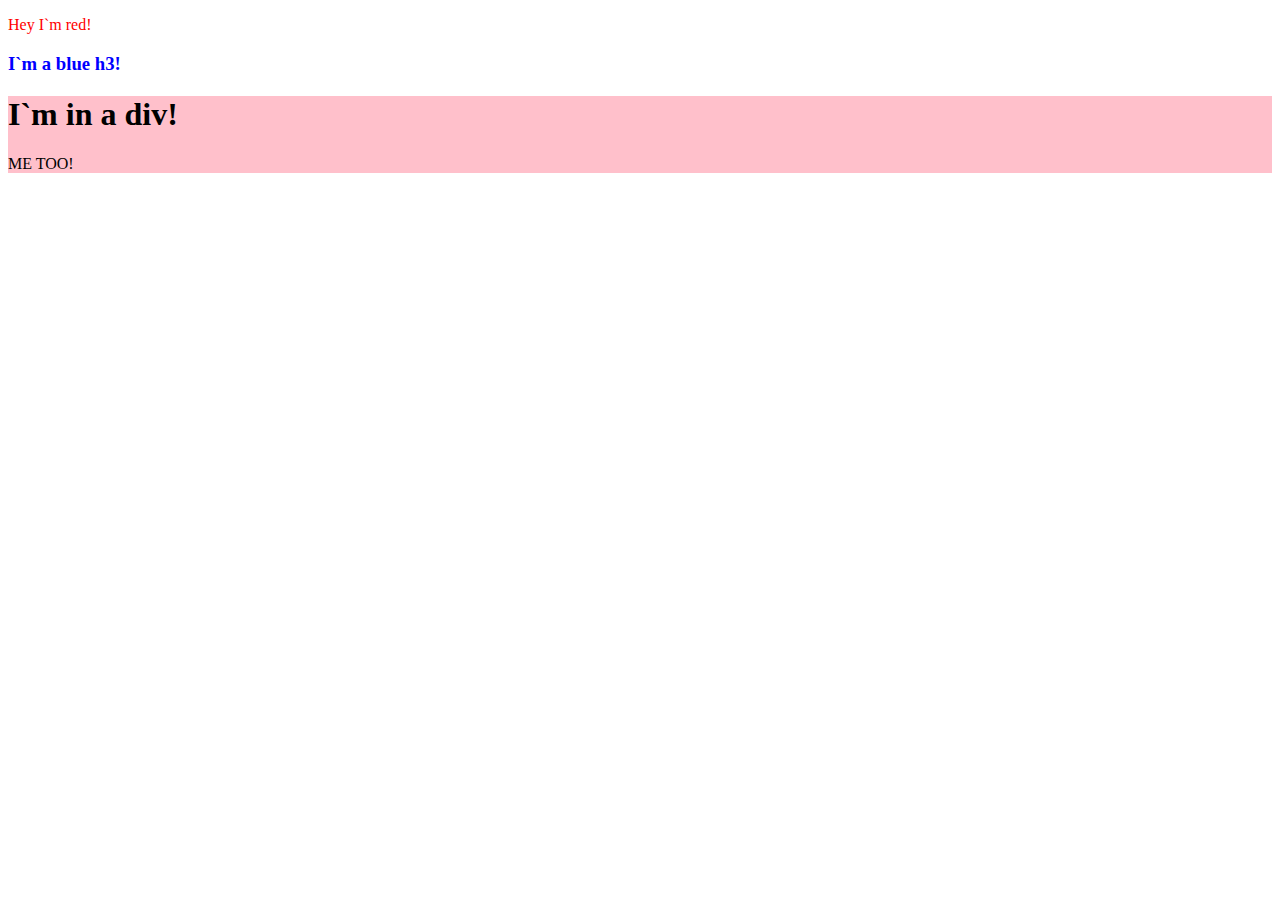
<file: index.html>
<!DOCTYPE html>
<html lang="en">
    <head>
        <meta charset="UTF-8">
        <script src="script.js" defer></script>
    </head>
    <body>
       <div id="container"></div>
        </div>
    </body>
</html>
</file>
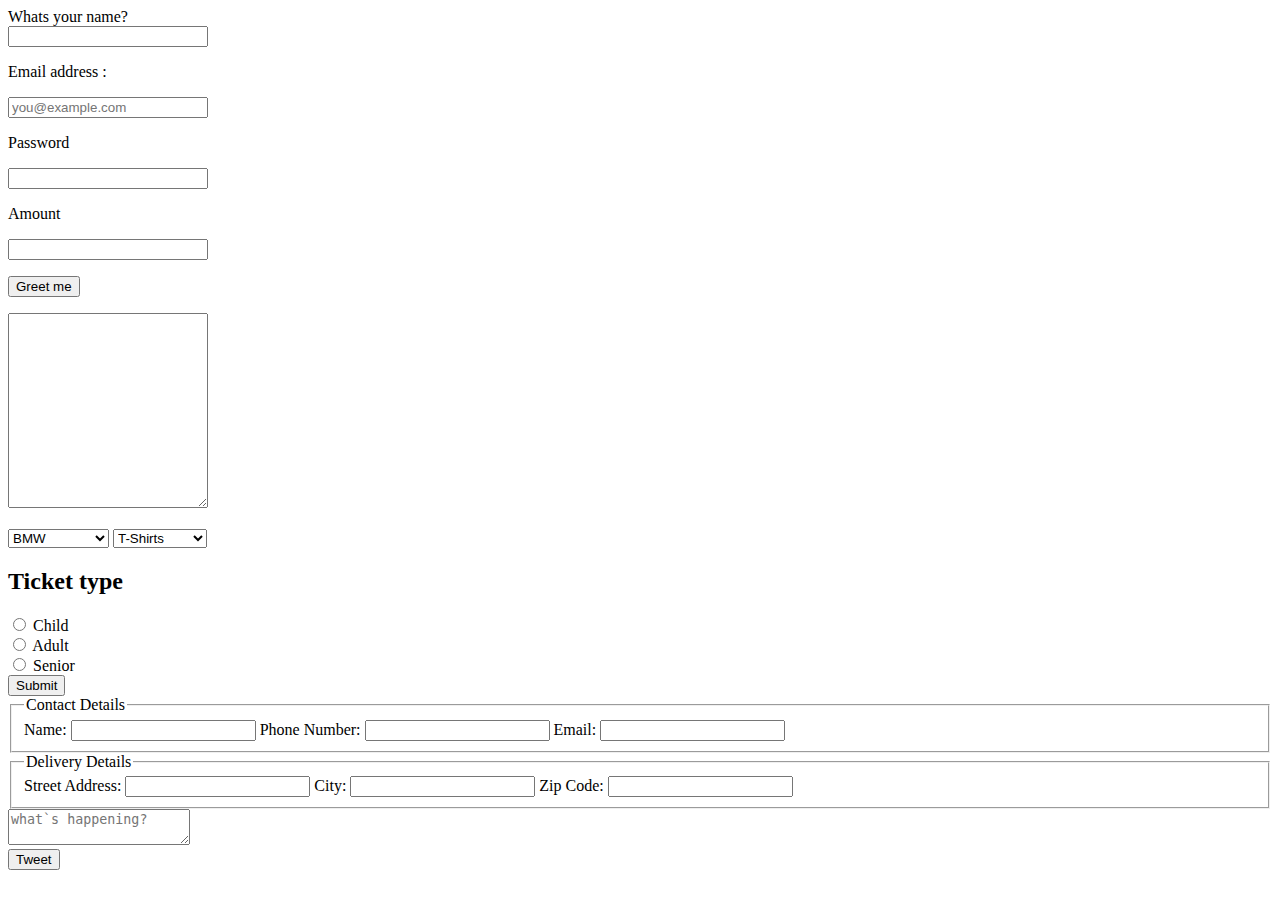
<file: form.html>
<!DOCTYPE html>
<html lang="en">
<head>
    <meta charset="UTF-8">
    <meta name="viewport" content="width=device-width, initial-scale=1.0">
    <title>Form bssics</title>
    <link rel="stylesheet" href="form.css">
</head>
<body>
    <div class="container">
        <label for="username">Whats your name?</label>
        <input type="text" id="username">
        <p><label for="user_email">Email address :</label></p>
        <input type="email" id="user_email" placeholder="you@example.com">
        <p><label for="user_password">Password</label></p>
        <input type="password" id="user_password" name="password">
        <p><label for="amount">Amount</label></p>
        <input type="number" id="amount" name="amount">
        <p><button class="greet-btn">Greet me</button></p>
        <textarea rows="20" cols="60"></textarea>
    </div>
    <h1 class ="greeting"></h1>
    <select name="Car">
        <option value="BMW">BMW</option>
        <option value="Mercedes">Mercedes</option>
        <option value="Audi">Audi</option>
        <option value="Range Rover">Range Rover</option>
        <option value="Ford">Ford</option>
    </select>
    <select name="fashion">
        <optgroup label="Clothing">
          <option value="t_shirt">T-Shirts</option>
          <option value="sweater">Sweaters</option>
          <option value="coats">Coats</option>
        </optgroup>
        <optgroup label="Foot Wear">
          <option value="sneakers">Sneakers</option>
          <option value="boots">Boots</option>
          <option value="sandals">Sandals</option>
        </optgroup>
      </select>
      <h2>Ticket type</h2>
      <div>
        <input type="radio" id="child" name="ticket_type" value="child">
        <label for="child">Child</label>
      </div>
      <div>
        <input type="radio" id="adult" name="ticket_type" value="adult">
        <label for="adult">Adult</label>
      </div>
      <div>
        <input type="radio" id="senior" name="ticket-type" value="senoir">
        <label for="senior">Senior</label>
      </div>
      <button type="submit">Submit</button>
      <fieldset>
        <legend>Contact Details</legend>
      
        <label for="name">Name:</label>
        <input type="text" id="name" name="name">
      
        <label for="phone_number">Phone Number:</label>
        <input type="tel" id="phone_number" name="phone_number">
      
        <label for="email">Email:</label>
        <input type="email" id="email" name="email">
      </fieldset>
      
      <fieldset>
        <legend>Delivery Details</legend>
      
        <label for="street_address">Street Address:</label>
        <input type="text" id="street_address" name="street_address">
      
        <label for="city">City:</label>
        <input type="text" id="city" name="city">
      
        <label for="zip_code">Zip Code:</label>
        <input type="text" id="zip_code" name="zip_code">
      </fieldset>
      <form action="#" mwthod="get">
        <div>
            <textarea placeholder="what`s happening?" minlength="3"></textarea>
        </div>
        <button type="submit">Tweet</button>
      </form> 
    <script src = "form.js"></script>
</html>
</file>
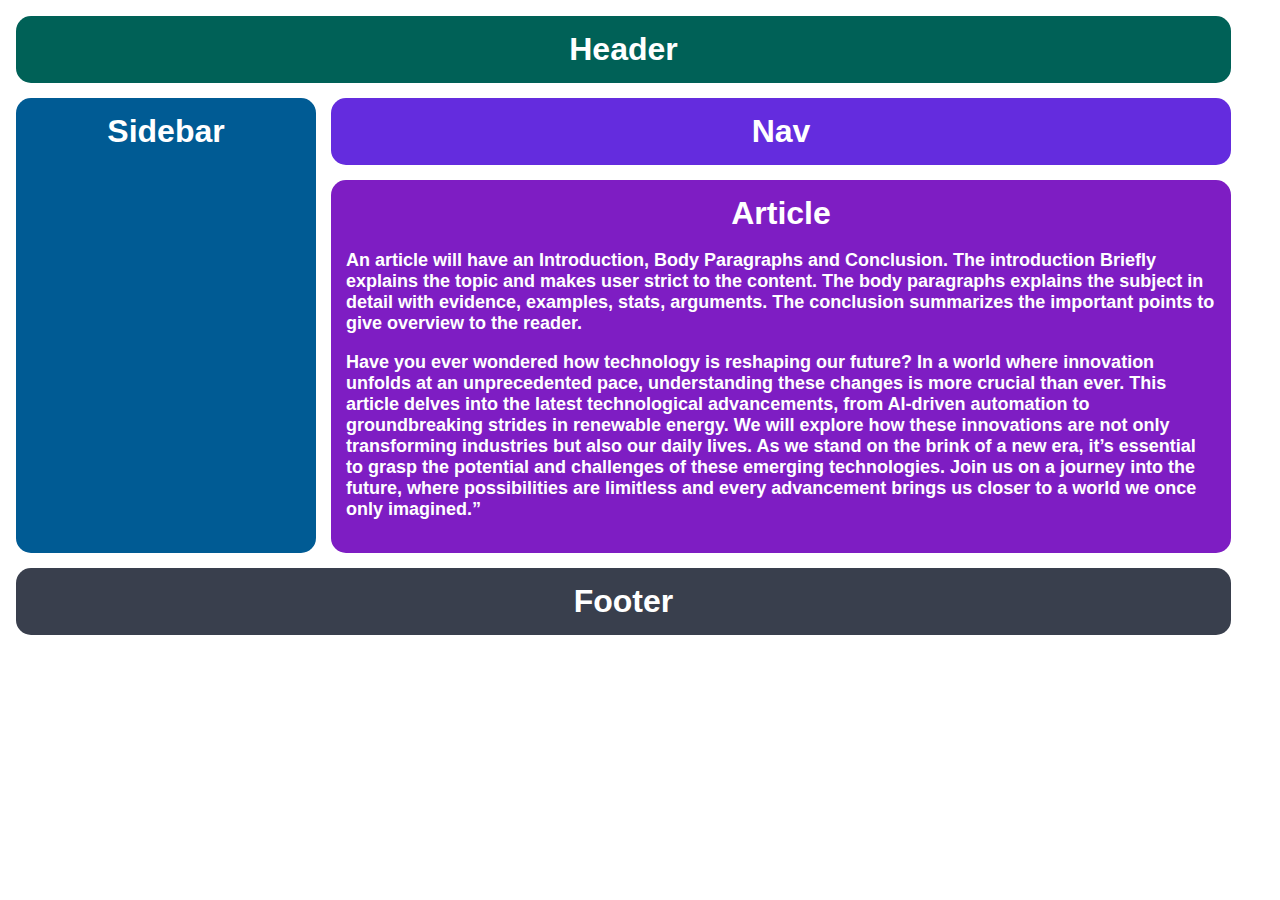
<file: grid.html>
<!DOCTYPE html>
<html lang="en">
    <head>
        <meta charset="UTF-8">
        <title>Grid</title>
        <link rel="stylesheet" href="grid.css">
    </head>
    <body>
        <div class="container">
        <div class="header">Header</div>
        <div class="side-bar">Sidebar</div>
        <div class="nav">Nav</div>
        <div class="article">Article
            <p>An article will have an Introduction, Body Paragraphs and Conclusion. The introduction Briefly explains the topic and makes user strict to the content. The body paragraphs explains the subject in detail with evidence, examples, stats, arguments. The conclusion summarizes the important points to give overview to the reader.</p>
            <p>Have you ever wondered how technology is reshaping our future? In a world where innovation unfolds at an unprecedented pace, understanding these changes is more crucial than ever. This article delves into the latest technological advancements, from AI-driven automation to groundbreaking strides in renewable energy. We will explore how these innovations are not only transforming industries but also our daily lives. As we stand on the brink of a new era, it’s essential to grasp the potential and challenges of these emerging technologies. Join us on a journey into the future, where possibilities are limitless and every advancement brings us closer to a world we once only imagined.”</p>
        </div>
        <div class="footer">Footer</div>
        </div>
    </body>
</html>
</file>
<file: form.css>
.container {
    display: flex;
    flex-direction: column;
    height: 500px;
    width: 200px;
}
</file>
<file: grid.css>
body {
    height: 100%;
    margin: 0;
}
.container {
    text-align: center;
    height: 100%;
    padding: 16px;
    box-sizing: border-box;
    display: grid;
    grid-template-columns: 300px 900px;
    gap: 15px;

}
.container div {
    padding: 15px;
    font-size: 32px;
    font-family: Helvetica;
    font-weight: bold;
    color: white;
    border-radius: 15px;
  }
.header {
    grid-column: 1/3;
    background-color: #006157;
}
.side-bar {
    grid-row: 2/4;
    background-color:#005b94 ;
}
.nav {
      background-color: #642cde;
}
.article {
       background-color: #7e1dc3;
}
.footer {
    grid-column: 1/3;
    background-color: #393f4d;
}
p{
    font-size: 18px;
    font-family:sans-serif;
    color: white;
    text-align: left;
}
</file>
